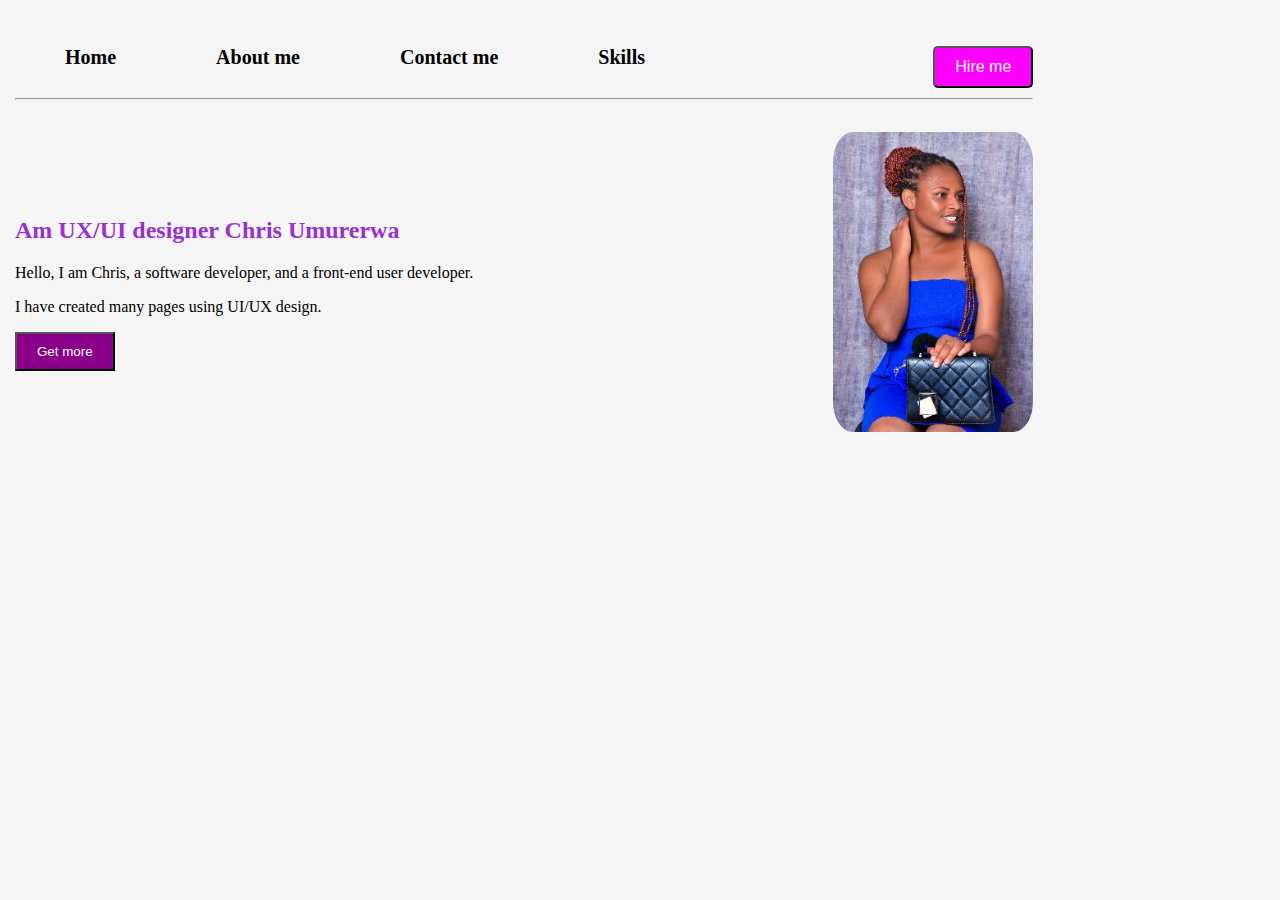
<file: index.html>
<!DOCTYPE html>
<html>
<head>
    <title > my portifolio</title>
        <link rel="stylesheet" href="chris.css">
<body>
 
    <div class="nav" style="display: flex; margin-bottom: 10px;">
        <strong><a href="home.html">Home</a></strong>
        <strong><a href="About me.html">About me</a></strong>
        <strong><a href="contact me.html">Contact me</a></strong>
        <strong><a href="service.html">Skills</a></strong>
        <div style="margin-left: auto;">
            <input type="button" value="Hire me" id="button1" style="font-size: 16px; padding: 10px 20px; border-radius: 5px;">
        </div>
    </div>
    <hr style="margin: 5px 0 0 0;">





    <p>
        <div class="main" style="display: flex; align-items: center;">
            <div style="margin-right: 60px;">
                <p></p>
                <h2 style="color: darkorchid;">Am UX/UI designer Chris Umurerwa</h2>
                <p>Hello, I am Chris, a software developer, and a front-end user developer.</p>
                <p>I have created many pages using UI/UX design.</p>
                <input type="button" value="Get more" id="button2">
            </div>
            <p style="margin-left: 300px; text-align: left;">
                <img src="Mrs chris.jpg" height="300px" width="200px" style="border-radius: 10%;" />
            </p>
        </div>
        </p>
    </div>
        
    
</body>
</html>
</file>
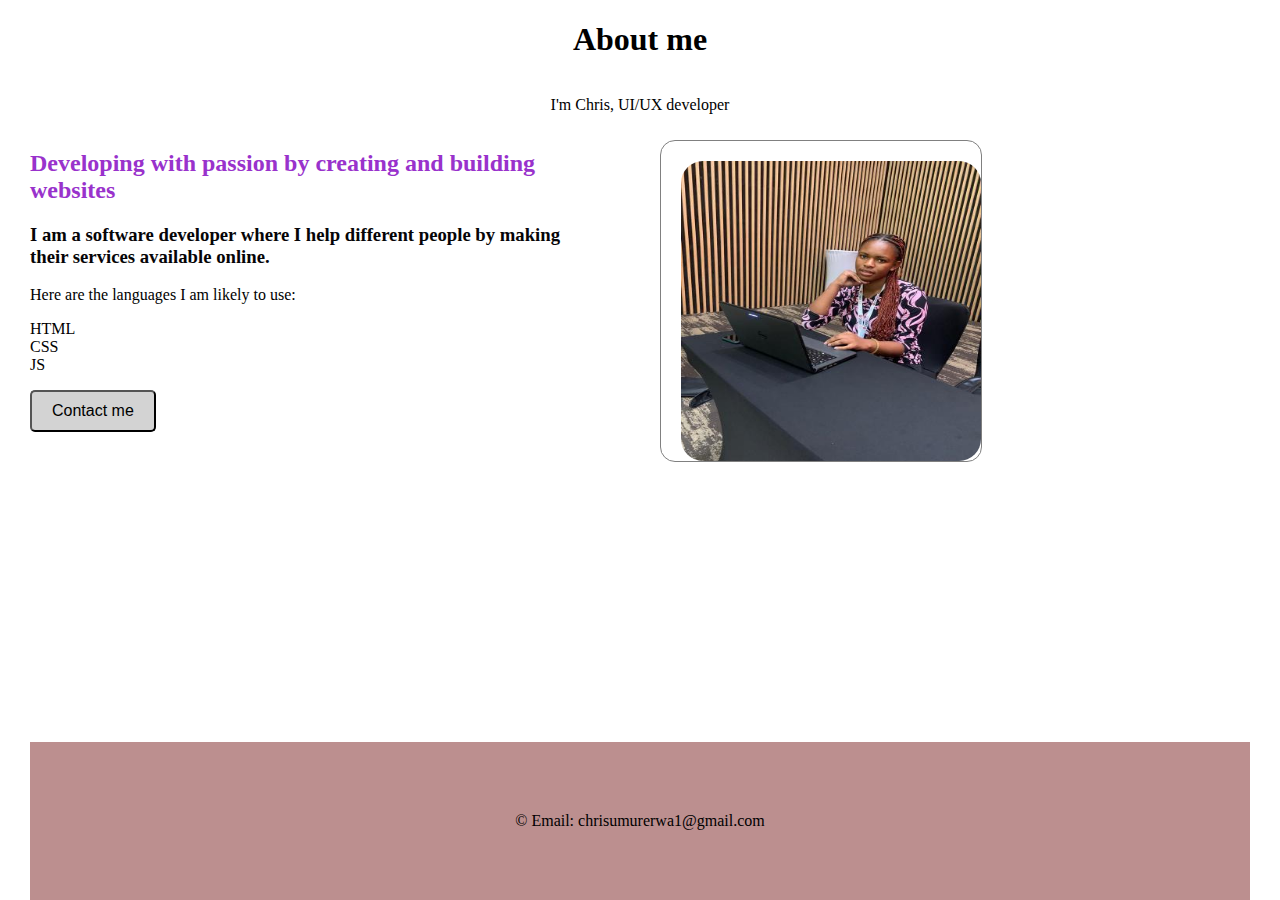
<file: About me.html>
<!DOCTYPE html>
<html lang="en">
<head>
   <meta charset="UTF-8">
   <meta name="viewport" content="width=device-width, initial-scale=1.0">
   <title>About me</title>
   <link rel="stylesheet" href="me.css">
   <style>
       body {
           margin: 0 30px; /* Add margin to the left and right */
           padding: 0;
           display: flex;
           flex-direction: column;
           min-height: 100vh;
       }
       header {
           text-align: center;
       }
       h1 {
           text-align: center;
       }
       .content {
           display: flex;
           justify-content: space-around;
           margin-bottom: 20px; /* Add space between content and footer */
       }

       .content > div {
           flex: 70%;
       }

       h2 {
           color: darkorchid;
       }

       h3 {
           color: rgb(6, 5, 7);
       }

       ul {
           list-style-type: none;
           padding: 0;
       }
       #button1 {
           font-size: 16px;
           padding: 10px 20px;
           border-radius: 5px;
           background-color: lightgray;
           cursor: pointer;
       }

       .image-container {
           text-align: center;
          /* background-color: lightgray; /* Light gray color for the rectangle */
           padding: 10px; /* Adjust padding as needed */
           border-radius: 15px; /* Add border radius to the rectangle */
           width: 300px;/* Adjust width as needed */
           height: 300px;
           border: 1px  solid gray;
       }

       .image-container img {
           width: 300px;
           height: 300px;
           border-radius: 10%;
           padding: 10px;
           
       }
.profile{
   padding: 10px;
    width: 200px;
    margin: 0px 10px 10px 50px;
}
       footer {
           position: relative;
           background-color: rosybrown;
           padding: 70px;
           text-align: center;
           margin-top: auto;
       }

       /* Circle styles */
       footer::before,
       footer::after {
           content: "";
           position: absolute;
           width: 50px;
           height: 50px;
           border-radius: 50%;
       
       }
   </style>
</head>
<body>
   <header>
       <h1>About me</h1>
   </header>

   <p style="text-align: center;">I'm Chris, UI/UX developer</p>

   <div class="content">
       <div>
           <h2>Developing with passion by creating and building websites</h2>
           <h3>I am a software developer where I help different people by making their services available online.</h3>
           <p>Here are the languages I am likely to use:
               <ul>
                   <li>HTML</li>
                   <li>CSS</li>
                   <li>JS</li>
               </ul>
               <div style="text-align: left;">
                   <input type="button" value="Contact me" id="button1">
               </div>
           </p>
       </div> 
    

            <div class="profile">
                <div class="image-container">
                    <img src="ceo.jpg" alt="CEO Image">
                </div>
                </div>
  </div>
   <footer>
       &copy; Email: chrisumurerwa1@gmail.com
   </footer
</file>
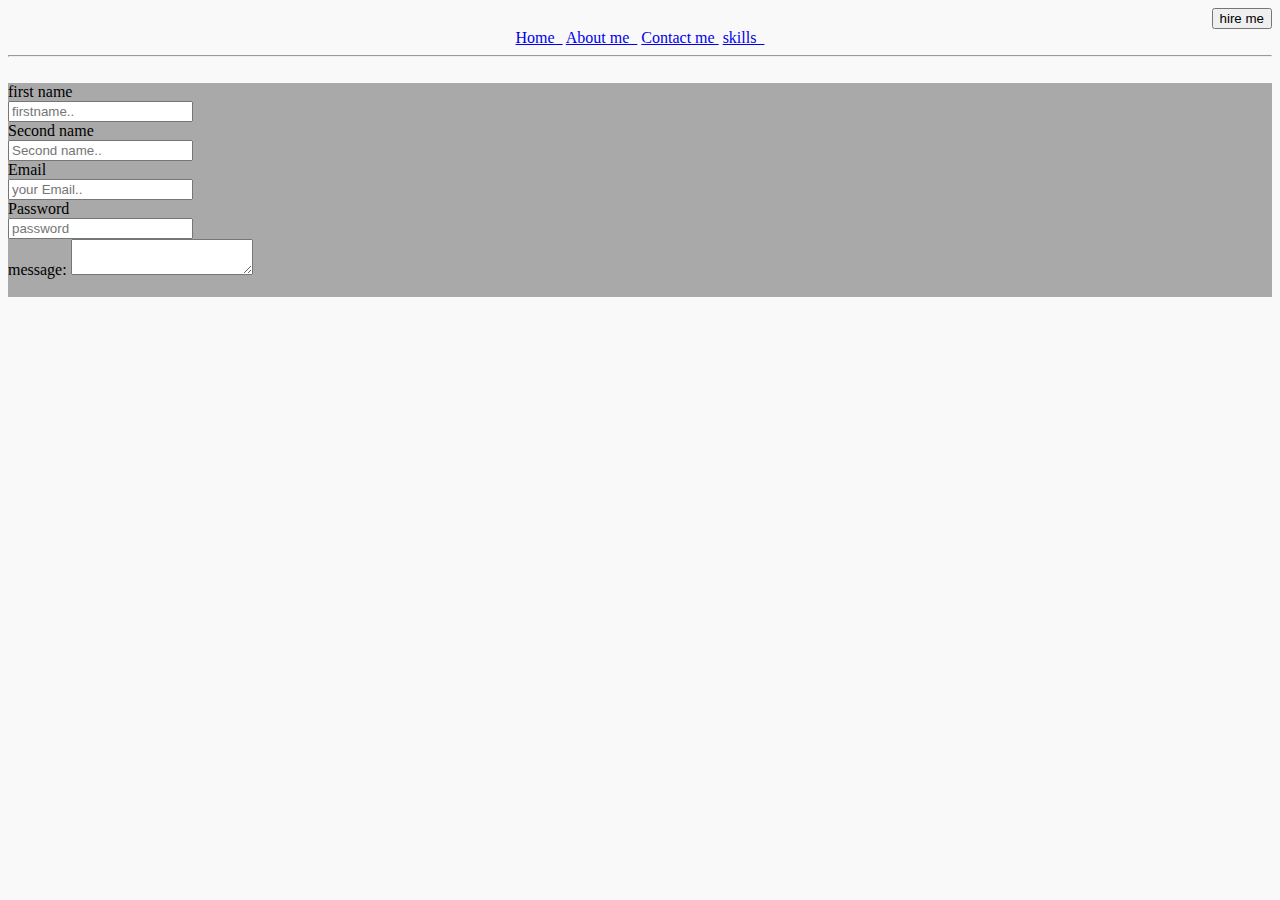
<file: contact me.html>
<!DOCTYPE html>
<html>
    <title> contact me</title>
<style>
    
    body{ 
background-color: rgba(198, 195, 195, 0.098);
    }
    
</style>
<div class style="text-align: right;">
    <input type="button" value="hire me" >
  </div>
    
            <div class></div>
    <header style="text-align:center;">
        <a href="home.html"> Home &nbsp</a>
        <a href="About me .html">About me &nbsp</a>
        <a href="contact me.html"> Contact me&nbsp</a>
            <a href="Skills  .html"> skills &nbsp</a>
    </header>
    <hr><br>
        
        <div class style="background-color: darkgray;" ="center">
        <label for="Fist name">first name</label><br>
        <input type="text"placeholder="firstname.." name="secondname"id="secondname"></br>
        <label for="Second name">Second name</label><br />
        <input type="text" placeholder="Second name.." name="secondname" id="secondname"><br />
        <label for="Email">Email</label><br />
        <input type="text" placeholder="your Email.." name="email" id="email_address"><br />
        
        <label for="Password">Password</label><br />
        <input type="password" placeholder="password" name="password"><br />
        
message:
    
<textarea cols="20"rows="2"value="address">

</textarea><br><br>
</div>


</html>
</file>
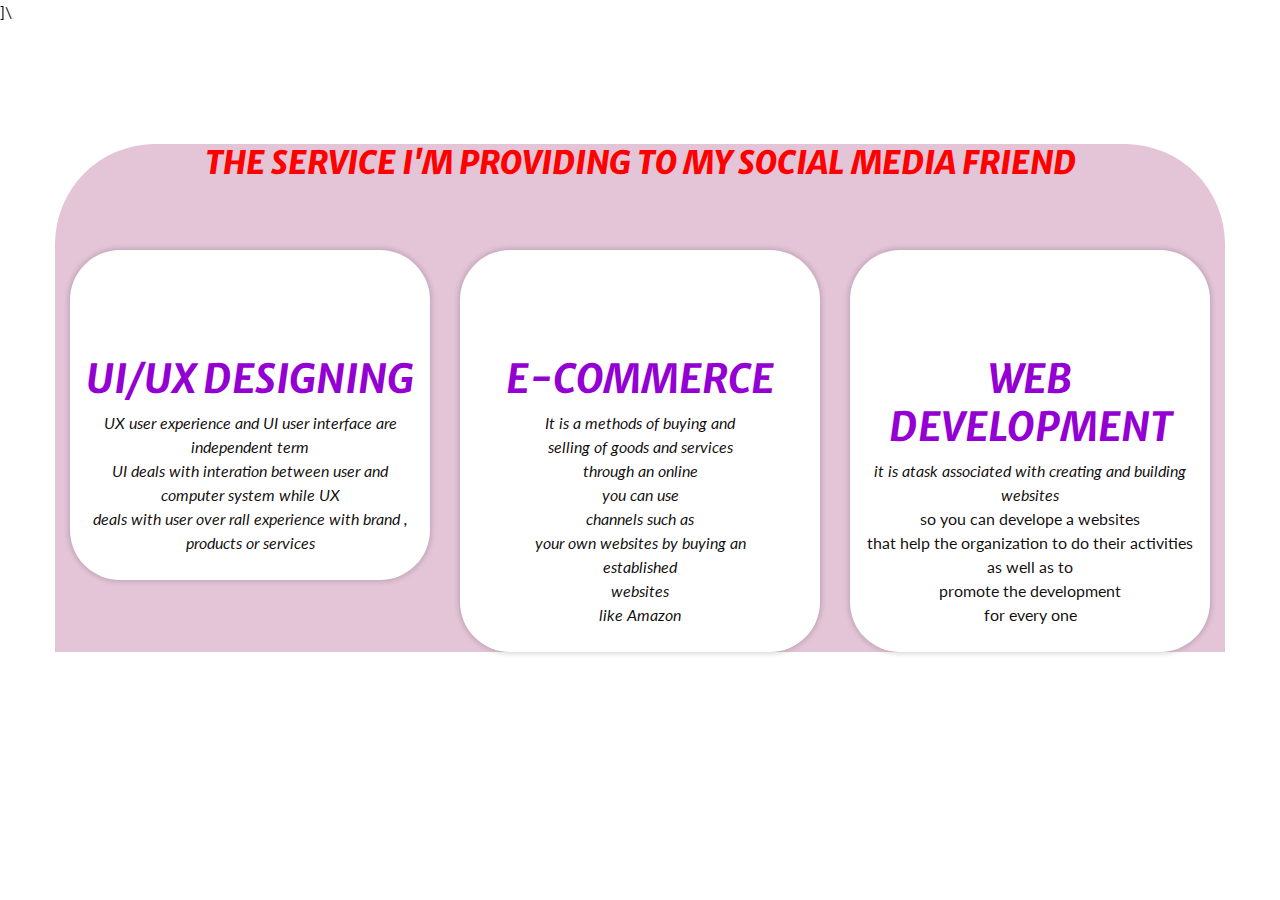
<file: service.html>
]\
<!DOCTYPE html>
<html>

<head>
  
  <meta charset="utf-8" />
  <meta http-equiv="X-UA-Compatible" content="IE=edge" />

  <meta name="viewport" content="width=device-width, initial-scale=1, shrink-to-fit=no" />
  
   <meta name="keywords" content="" />
  <meta name="description" content="" />
  <meta name="author" content="" />

  <title>umurerwa</title>


  <link rel="stylesheet" type="text/css" href="https://cdnjs.cloudflare.com/ajax/libs/OwlCarousel2/2.3.4/assets/owl.carousel.min.css" />
  <!-- bootstrap core css -->
  <link rel="stylesheet" type="text/css" href="css/bootstrap.css" />
  <!-- font awesome style -->
  <link rel="stylesheet" type="text/css" href="css/font-awesome.min.css" />

  <!-- Custom styles for this template -->
  <link href="css/style.css" rel="stylesheet" />
  <!-- responsive style -->
  <link href="css/responsive.css" rel="stylesheet" />

</head>

<body>
  <section class="service_section layout_padding">
    <div class="container ">
      <div class="heading_container heading_center">
        <p><h2><b><i>the service i'm providing to my social media friend</i></b></h2></p>
      </div>
      <div class="row">
        <div class="col-sm-6 col-md-4 mx-auto">
          <div class="box ">
            <div class="img-box">
            </div>
            <div class="detail-box">
              <div class="sam">
              <h1>
                <i><b>UI/UX DESIGNING</b> </i>
              </h1>
          
              <p>
                <p>
                  <i>UX user experience and UI user interface
                      are independent term <p>UI deals with interation between
                          user and computer system while UX <br> deals with user over rall
                          experience with brand ,<br> products or 
                          services</p>                  </i>
              </p>
            </div>
          </div>
        </div>
        </div>
        <div class="col-sm-6 col-md-4 mx-auto">
          <div class="box ">
            <div class="img-box">
            </div>
            <div class="detail-box">
            <div class="chriss">
              <h1>
                <b><i>E-COMMERCE</i></b>
              </h1>
    
              <p>
                <p>
                  <i>It is a methods of buying and <br>
                     selling of goods and
                     services <br> through an online <br>
                      <p>you can use <br> channels such as  <br>
                        your own websites by
                         buying an <br> established <br> websites </p>
                         <p>like Amazon </p> 
                      </p>
                  </i>
                  </p>
              </p>
            </div>
          </div>
        </div>
        </div>
        <div class="col-sm-6 col-md-4 mx-auto">
          <div class="box ">
            <div class="img-box">
            
            </div>
            <div class="detail-box">
              <div class="umurerwa">
              <h1>
                <b><i>WEB DEVELOPMENT</i></b>
              </h1>
              <p>
                <i>it is atask associated with creating and building websites</i>
                <p>so you can develope a websites</p><p>
                    that help the organization to do their
                     activities as well as to <br>
                    promote the development <br> for every one
                </p>
            </div>
          </div>
        </div>
      </div>
    </div>
  </div>

</body>
</html>
</file>
<file: chris.css>
body{
  background-color: whitesmoke;
    padding: 20px;
    margin-top: 2%;
    margin-left: auto;
        box-sizing: border-box;
    
        margin-left:-5px;
        margin-right:-5px;
        float: left;
}
.nav a{
        display :flex: ;
        color: black;
        
        display: inline;
        font-size: 20px;
        width: 100px;
        height: 100px;
        padding: 50px;
        text-decoration: none;
         
         }
#button1{
  float:right ;
        color:white;
        background-color: fuchsia;

        
}
.main{
display: inline;        

}  
    #button2 {
        background-color: darkmagenta; /* Set the background color to dark magenta */
        color: white; /* Set the text color to white for better visibility */
        padding: 10px 20px; /* Add padding for better button appearance */
        border: radius 20px; ;
        cursor: pointer;
      }
  
      #button2:hover {
        background-color: darkorchid; /* Change the background color on hover if desired */
      }
      };
      
      
}
</file>
<file: me.css>
.nav a{
  display :flex: ;
  color: black;
  
  display: inline;
  font-size: 20px;
  width: 100px;
  height: 100px;
  padding: 50px;
  text-decoration: none;
   
   }
    

#button2:hover {
background-color: darkorchid; /* Change the background color on hover if desired */
}
}
</file>
<file: css/style.css>
@import url("https://fonts.googleapis.com/css2?family=Lato:wght@400;700&family=Merriweather+Sans:wght@400;700&display=swap");
body {

  font-family: 'Lato', sans-serif;
  color: #040000f2;
  
}
h2{
  color: red;
}
.box{
  background-color: white;
  border-radius: 50px;
}
.container{
  background-color: rgb(228, 197, 216);
  border-top-left-radius: 100px;
  border-top-right-radius: 100px;

}
h1{
  color: darkviolet;
}
.layout_padding {
  padding-top: 120px;
  padding-bottom: 120px;
}

.layout_padding2 {
  padding: 45px 0;
}

.layout_padding2-top {
  padding-top: 45px;
}

.layout_padding2-bottom {
  padding-bottom: 45px;
}

.layout_padding-top {
  padding-top: 120px;
}

.layout_padding-bottom {
  padding-bottom: 120px;
}

.heading_container {
  display: -webkit-box;
  display: -ms-flexbox;
  display: flex;
  -webkit-box-orient: vertical;
  -webkit-box-direction: normal;
      -ms-flex-direction: column;
          flex-direction: column;
  -webkit-box-align: start;
      -ms-flex-align: start;
          align-items: flex-start;
}

.heading_container h2 {
  font-weight: bold;
  display: -webkit-box;
  display: -ms-flexbox;
  display: flex;
  -webkit-box-align: center;
      -ms-flex-align: center;
          align-items: center;
  text-transform: uppercase;
  font-family: 'Merriweather Sans', sans-serif;
}

.heading_container p {
  margin-bottom: 0;
}

.heading_container.heading_center {
  -webkit-box-align: center;
      -ms-flex-align: center;
          align-items: center;
  text-align: center;
}

h1,
h2 {
  font-family: 'Merriweather Sans', sans-serif;
}

a,
a:hover,
a:focus {
  text-decoration: none;
}

/*header section*/
.hero_area {
  position: relative;
  background-color: #d1e3ff;
}

.header_section .container-fluid {
  padding-right: 25px;
  padding-left: 25px;
}

.header_section .header_top {
  padding: 15px 0;
  background-color: #000000;
}

.header_section .header_top .contact_nav {
  display: -webkit-box;
  display: -ms-flexbox;
  display: flex;
  -webkit-box-pack: justify;
      -ms-flex-pack: justify;
          justify-content: space-between;
}

.header_section .header_top .contact_nav a {
  color: #ffffff;
}

.header_section .header_top .contact_nav a i {
  color: #ff8a1d;
}

.header_section .header_bottom {
  padding: 10px 0;
}

.navbar-brand {
  padding: 0;
  margin: 0;
  color: #000000;
  font-weight: bold;
  font-size: 24px;
  font-weight: bold;
}

.navbar-brand span {
  color: #0355cc;
  text-transform: uppercase;
}

.custom_nav-container {
  padding: 0;
}

.custom_nav-container .navbar-nav {
  margin-left: auto;
}

.custom_nav-container .navbar-nav .nav-item .nav-link {
  padding: 10px 25px;
  color: #000000;
  text-align: center;
}

.custom_nav-container .navbar-nav .nav-item:hover .nav-link, .custom_nav-container .navbar-nav .nav-item.active .nav-link {
  color: #0355cc;
}

.custom_nav-container .form-inline .nav_search-btn {
  width: 35px;
  height: 35px;
  padding: 0;
  border: none;
  color: #000000;
}

.custom_nav-container .form-inline .nav_search-btn:hover {
  color: #0355cc;
}

.custom_nav-container .navbar-toggler {
  outline: none;
}

.custom_nav-container .navbar-toggler {
  padding: 0;
  width: 37px;
  height: 42px;
  -webkit-transition: all .3s;
  transition: all .3s;
}

.custom_nav-container .navbar-toggler span {
  display: block;
  width: 35px;
  height: 4px;
  background-color: #000000;
  margin: 7px 0;
  -webkit-transition: all 0.3s;
  transition: all 0.3s;
  position: relative;
  border-radius: 5px;
  -webkit-transition: all .3s;
  transition: all .3s;
}

.custom_nav-container .navbar-toggler span::before, .custom_nav-container .navbar-toggler span::after {
  content: "";
  position: absolute;
  left: 0;
  height: 100%;
  width: 100%;
  background-color: #000000;
  top: -10px;
  border-radius: 5px;
  -webkit-transition: all .3s;
  transition: all .3s;
}

.custom_nav-container .navbar-toggler span::after {
  top: 10px;
}

.custom_nav-container .navbar-toggler[aria-expanded="true"] {
  -webkit-transform: rotate(360deg);
          transform: rotate(360deg);
}

.custom_nav-container .navbar-toggler[aria-expanded="true"] span {
  -webkit-transform: rotate(45deg);
          transform: rotate(45deg);
}

.custom_nav-container .navbar-toggler[aria-expanded="true"] span::before, .custom_nav-container .navbar-toggler[aria-expanded="true"] span::after {
  -webkit-transform: rotate(90deg);
          transform: rotate(90deg);
  top: 0;
}

.custom_nav-container .navbar-toggler[aria-expanded="true"] .s-1 {
  -webkit-transform: rotate(45deg);
          transform: rotate(45deg);
  margin: 0;
  margin-bottom: -4px;
}

.custom_nav-container .navbar-toggler[aria-expanded="true"] .s-2 {
  display: none;
}

.custom_nav-container .navbar-toggler[aria-expanded="true"] .s-3 {
  -webkit-transform: rotate(-45deg);
          transform: rotate(-45deg);
  margin: 0;
  margin-top: -4px;
}

.custom_nav-container .navbar-toggler[aria-expanded="false"] .s-1,
.custom_nav-container .navbar-toggler[aria-expanded="false"] .s-2,
.custom_nav-container .navbar-toggler[aria-expanded="false"] .s-3 {
  -webkit-transform: none;
          transform: none;
}

.quote_btn-container {
  display: -webkit-box;
  display: -ms-flexbox;
  display: flex;
  -webkit-box-align: center;
      -ms-flex-align: center;
          align-items: center;
}

.quote_btn-container a {
  color: #ffffff;
  margin-right: 25px;
  text-transform: uppercase;
}

.quote_btn-container a span {
  margin-left: 5px;
}

.quote_btn-container a:hover {
  color: #ff8a1d;
}

/*end header section*/
/* slider section */
.slider_section {
  -webkit-box-flex: 1;
      -ms-flex: 1;
          flex: 1;
  display: -webkit-box;
  display: -ms-flexbox;
  display: flex;
  -webkit-box-align: center;
      -ms-flex-align: center;
          align-items: center;
  background-size: cover;
  background-position: bottom;
}

.slider_section .row {
  -webkit-box-align: center;
      -ms-flex-align: center;
          align-items: center;
}

.slider_section #customCarousel1 {
  width: 100%;
  position: unset;
}

.slider_section .detail-box {
  padding-bottom: 90px;
}

.slider_section .detail-box h1 {
  font-weight: bold;
  margin-bottom: 25px;
  color: #0355cc;
}

.slider_section .detail-box p {
  color: #444;
  font-size: 15px;
}

.slider_section .detail-box a {
  display: inline-block;
  font-family: 'Merriweather Sans', sans-serif;
  text-transform: uppercase;
  padding: 10px 45px;
  background-color: #ff8a1d;
  border: 1px solid #ff8a1d;
  border-radius: 5px;
  color: #ffffff;
  margin-top: 15px;
}

.slider_section .detail-box a:hover {
  background-color: transparent;
  color: #ff8a1d;
}

.slider_section .img-box img {
  width: 100%;
}

.feature_section {
  -webkit-transform: translateY(-50%);
          transform: translateY(-50%);
}

.feature_section .feature_container {
  display: -webkit-box;
  display: -ms-flexbox;
  display: flex;
}

.feature_section .feature_container .box {
  -webkit-box-flex: 1;
      -ms-flex: 1;
          flex: 1;
  display: -webkit-box;
  display: -ms-flexbox;
  display: flex;
  -webkit-box-orient: vertical;
  -webkit-box-direction: normal;
      -ms-flex-direction: column;
          flex-direction: column;
  -webkit-box-align: center;
      -ms-flex-align: center;
          align-items: center;
  text-align: center;
  margin: 0 10px;
  padding: 45px 15px;
  background-color: #ffffff;
  color: #555089;
  -webkit-transition: all 0.3s;
  transition: all 0.3s;
  -webkit-box-shadow: 0 0 15px 0 rgba(0, 0, 0, 0.2);
          box-shadow: 0 0 15px 0 rgba(0, 0, 0, 0.2);
}

.feature_section .feature_container .box .img-box {
  width: 90px;
  height: 90px;
}

.feature_section .feature_container .box .img-box svg {
  width: 100%;
  height: auto;
  max-height: 100%;
  fill: #726dae;
  -webkit-transition: all 0.3s;
  transition: all 0.3s;
}

.feature_section .feature_container .box .img-box svg path {
  fill: #726dae;
}

.feature_section .feature_container .box .name {
  margin-top: 20px;
  text-transform: uppercase;
  font-family: 'Merriweather Sans', sans-serif;
  margin-bottom: 0;
}

.feature_section .feature_container .box:hover, .feature_section .feature_container .box.active {
  background-color: #ff8a1d;
  color: #ffffff;
}

.feature_section .feature_container .box:hover .img-box svg, .feature_section .feature_container .box.active .img-box svg {
  fill: #ffffff;
}

.feature_section .feature_container .box:hover .img-box svg path, .feature_section .feature_container .box.active .img-box svg path {
  fill: #ffffff;
}

.about_section .row {
  -webkit-box-align: center;
      -ms-flex-align: center;
          align-items: center;
}

.about_section .detail-box h2 {
  text-transform: uppercase;
  font-weight: bold;
}

.about_section .detail-box p {
  margin-top: 10px;
}

.about_section .detail-box a {
  margin-top: 15px;
  display: inline-block;
  font-family: 'Merriweather Sans', sans-serif;
  text-transform: uppercase;
  padding: 10px 45px;
  background-color: #0355cc;
  border: 1px solid #0355cc;
  border-radius: 2px;
  color: #ffffff;
}

.about_section .detail-box a:hover {
  background-color: transparent;
  color: #0355cc;
}

.about_section .img-box img {
  width: 100%;
}

.professional_section {
  background-color: #d1e3ff;
}

.professional_section .row {
  -webkit-box-align: center;
      -ms-flex-align: center;
          align-items: center;
}

.professional_section .img-box img {
  width: 100%;
}

.professional_section .detail-box h2 {
  text-transform: uppercase;
  font-weight: bold;
  color: #0355cc;
}

.professional_section .detail-box p {
  margin-top: 20px;
}

.professional_section .detail-box a {
  margin-top: 25px;
  display: inline-block;
  font-family: 'Merriweather Sans', sans-serif;
  text-transform: uppercase;
  padding: 10px 45px;
  background-color: #ff8a1d;
  border: 1px solid #ff8a1d;
  border-radius: 2px;
  color: #ffffff;
}

.professional_section .detail-box a:hover {
  background-color: transparent;
  color: #ff8a1d;
}

.service_section {
  position: relative;
}

.service_section .box {
  margin-top: 30px;
  text-align: center;
  -webkit-box-shadow: 0 0 5px 2px rgba(0, 0, 0, 0.15);
          box-shadow: 0 0 5px 2px rgba(0, 0, 0, 0.15);
  padding: 25px 15px;
  -webkit-transition: all .3s;
  transition: all .3s;
  display: -webkit-box;
  display: -ms-flexbox;
  display: flex;
  -webkit-box-orient: vertical;
  -webkit-box-direction: normal;
      -ms-flex-direction: column;
          flex-direction: column;
  -webkit-box-align: center;
      -ms-flex-align: center;
          align-items: center;
}

.service_section .box .img-box {
  width: 65px;
  height: 65px;
  display: -webkit-box;
  display: -ms-flexbox;
  display: flex;
  -webkit-box-pack: center;
      -ms-flex-pack: center;
          justify-content: center;
  -webkit-box-align: center;
      -ms-flex-align: center;
          align-items: center;
}

.service_section .box .img-box img {
  max-height: 100%;
  max-width: 100%;
  -webkit-transition: all .3s;
  transition: all .3s;
}

.service_section .box .detail-box {
  margin-top: 15px;
}

.service_section .box .detail-box h5 {
  font-weight: bold;
}

.service_section .box .detail-box p {
  margin: 0;
}

.service_section .box:hover {
  background-color: #ff8a1d;
  color: #ffffff;
}

.service_section .box:hover .img-box img {
  -webkit-filter: brightness(0) invert(1);
          filter: brightness(0) invert(1);
}

.service_section .btn-box {
  display: -webkit-box;
  display: -ms-flexbox;
  display: flex;
  -webkit-box-pack: center;
      -ms-flex-pack: center;
          justify-content: center;
  margin-top: 45px;
}

.service_section .btn-box a {
  display: inline-block;
  font-family: 'Merriweather Sans', sans-serif;
  text-transform: uppercase;
  padding: 10px 45px;
  background-color: #0355cc;
  border: 1px solid #0355cc;
  border-radius: 0;
  color: #ffffff;
}

.service_section .btn-box a:hover {
  background-color: transparent;
  color: #0355cc;
}

.client_section .heading_container {
  -webkit-box-align: center;
      -ms-flex-align: center;
          align-items: center;
  text-align: center;
}

.client_section .box {
  margin: 15px;
  -webkit-box-shadow: 0 0 10px 0 rgba(0, 0, 0, 0.2);
          box-shadow: 0 0 10px 0 rgba(0, 0, 0, 0.2);
  padding: 25px;
}

.client_section .box .client_id {
  display: -webkit-box;
  display: -ms-flexbox;
  display: flex;
}

.client_section .box .client_id .img-box {
  width: 125px;
  min-width: 125px;
  margin-right: 15px;
}

.client_section .box .client_id .img-box img {
  width: 100%;
  border-radius: 100%;
}

.client_section .box .client_id .client_detail {
  display: -webkit-box;
  display: -ms-flexbox;
  display: flex;
  -webkit-box-align: center;
      -ms-flex-align: center;
          align-items: center;
  -webkit-box-pack: justify;
      -ms-flex-pack: justify;
          justify-content: space-between;
  -webkit-box-flex: 1;
      -ms-flex: 1;
          flex: 1;
  padding-right: 25px;
}

.client_section .box .client_id .client_detail .client_info h6 {
  margin-bottom: 0;
}

.client_section .box .client_id .client_detail .client_info i {
  color: #fbaf5d;
}

.client_section .box .client_text {
  margin-top: 20px;
}

.client_section .owl-carousel .owl-nav {
  display: -webkit-box;
  display: -ms-flexbox;
  display: flex;
  -webkit-box-pack: center;
      -ms-flex-pack: center;
          justify-content: center;
  margin-top: 20px;
}

.client_section .owl-carousel .owl-nav button {
  width: 50px;
  height: 50px;
  background-color: #0355cc;
  outline: none;
  margin: 0 20px;
  color: #ffffff;
}

.heading_container {
  margin-bottom: 30px;
}

.contact_section input {
  width: 100%;
  border: none;
  height: 50px;
  margin-bottom: 25px;
  padding-left: 25px;
  background-color: #ffffff;
  outline: none;
  color: #ffffff;
  -webkit-box-shadow: 0 0 7px 0 rgba(0, 0, 0, 0.2);
          box-shadow: 0 0 7px 0 rgba(0, 0, 0, 0.2);
}

.contact_section input::-webkit-input-placeholder {
  color: #737272;
}

.contact_section input:-ms-input-placeholder {
  color: #737272;
}

.contact_section input::-ms-input-placeholder {
  color: #737272;
}

.contact_section input::placeholder {
  color: #737272;
}

.contact_section input.message-box {
  height: 135px;
}

.contact_section button {
  border: none;
  display: inline-block;
  font-family: 'Merriweather Sans', sans-serif;
  text-transform: uppercase;
  padding: 10px 55px;
  background-color: #0355cc;
  border: 1px solid #0355cc;
  border-radius: 0;
  color: #ffffff;
  margin-top: 15px;
}

.contact_section button:hover {
  background-color: transparent;
  color: #0355cc;
}

.contact_section .map_container {
  height: 360px;
}

.contact_section .map_container .map {
  height: 100%;
}

.info_section {
  padding: 75px 0;
  background-color: #0a0f43;
  text-align: center;
  color: #fff;
}

.info_section h4 {
  text-transform: uppercase;
  font-weight: bold;
  margin-bottom: 25px;
}

.info_section .social-box {
  display: -webkit-box;
  display: -ms-flexbox;
  display: flex;
  -webkit-box-orient: vertical;
  -webkit-box-direction: normal;
      -ms-flex-direction: column;
          flex-direction: column;
  -webkit-box-align: center;
      -ms-flex-align: center;
          align-items: center;
  margin-top: 25px;
}

.info_section .social-box .box {
  background-color: #ffffff;
  padding: 5px 15px;
}

.info_section a {
  margin: 0 5px;
  color: #0355cc;
}

.info_section a i {
  font-size: 18px;
}

.info_section a:hover {
  color: #ff8a1d;
}

.info_items a {
  position: relative;
}

.info_items .item {
  display: -webkit-box;
  display: -ms-flexbox;
  display: flex;
  -webkit-box-orient: vertical;
  -webkit-box-direction: normal;
      -ms-flex-direction: column;
          flex-direction: column;
  -webkit-box-align: center;
      -ms-flex-align: center;
          align-items: center;
  text-align: center;
}

.info_items .item .img-box {
  width: 80px;
  height: 80px;
  border-radius: 100%;
  background-color: #ffffff;
  background-repeat: no-repeat;
  background-position: center;
  text-align: center;
  line-height: 80px;
  background-color: #0355cc;
  color: #ffffff;
}

.info_items .item .img-box i {
  font-size: 24px;
}

.info_items .item p {
  margin-top: 25px;
  color: #fff;
  margin-bottom: 0;
  background-color: #0a0f43;
}

.info_items .item:hover .img-box {
  background-color: #ff8a1d;
}

.info_items {
  position: relative;
}

.info_items::before {
  content: "";
  position: absolute;
  top: 65px;
  width: 75%;
  height: 1px;
  background-color: #fff;
  left: 50%;
  -webkit-transform: translateX(-50%);
          transform: translateX(-50%);
}

/* footer section*/
.footer_section {
  background-color: #0a0f43;
}

.footer_section p {
  margin: 0;
  padding: 25px 0;
  color: #ffffff;
  text-align: center;
  border-top: 0.8px solid #ffffff;
}

.footer_section a {
  color: inherit;
}

/* end footer section*/
/*# sourceMappingURL=style.css.map */
</file>
<file: css/responsive.css>
@media (max-width: 1300px) {}

@media (max-width: 1120px) {}

@media (max-width: 992px) {
    .hero_area {
        height: auto;
    }

    .header_section .main_nav {
        flex: 1;
    }

    #navbarSupportedContent {
        margin-top: 15px;
    }

    .slider_section {
        padding-top: 45px;
    }

    .feature_section .feature_container .box {
        padding: 30px 15px;
    }

    .feature_section .feature_container .box .img-box {
        width: 75px;
    }


    .feature_section {
        transform: none;
        padding: 90px 0;
    }


}

@media (max-width: 767px) {
    .layout_padding {
        padding-top: 90px;
        padding-bottom: 90px;
    }

    .layout_padding-top {
        padding-top: 90px;
    }

    .layout_padding-bottom {
        padding-bottom: 90px;
    }

    .slider_section .detail-box {
        padding-bottom: 45px;
    }

    .feature_section .feature_container {
        flex-direction: column;
    }

    .feature_section .feature_container .box {
        padding: 30px 15px;
    }

    .feature_section .feature_container .box:not(:nth-last-child(1)) {
        margin-bottom: 15px;
    }

    .about_section .detail-box {
        margin-bottom: 45px;
    }


    .professional_section .img-box {
        display: none;
    }

    .contact_section form {
        margin-bottom: 45px;
    }

    .info_section .info_items::before {
        width: 1px;
        height: 90%;
        top: 25px;
    }

}

@media (max-width: 576px) {}

@media (max-width: 480px) {}

@media (max-width: 400px) {}

@media (max-width: 360px) {}

@media (min-width: 1200px) {
    .container {
        max-width: 1170px;
    }

}
</file>
